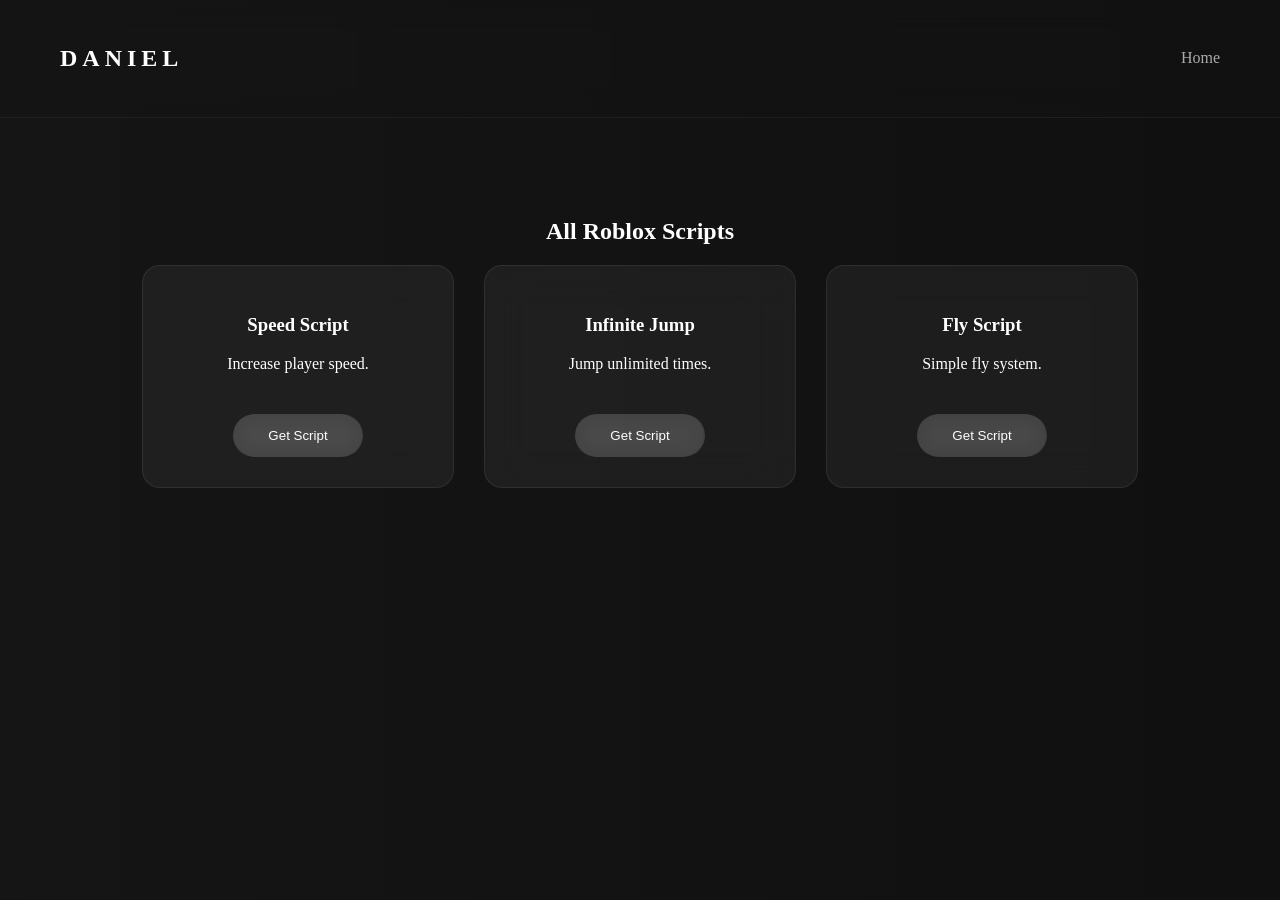
<file: scripts.html>
<!DOCTYPE html>
<html lang="en">
<head>
<meta charset="UTF-8">
<title>More Scripts</title>
<link rel="stylesheet" href="style.css">

<style>
/* POPUP STYLE */
.script-viewer{
position: fixed;
top:0;
left:0;
width:100%;
height:100%;
background: rgba(0,0,0,0.8);
display:none;
justify-content:center;
align-items:center;
z-index:1000;
}

.script-box{
background:#111;
padding:20px;
border-radius:10px;
width:80%;
max-width:700px;
}

.script-box pre{
background:black;
padding:15px;
border-radius:8px;
overflow:auto;
max-height:300px;
color:white;
}

.script-box button{
margin-top:10px;
margin-right:10px;
}
</style>

</head>

<body>

<nav>
<h2 class="logo">DANIEL</h2>
<ul>
<li><a href="index.html">Home</a></li>
</ul>
</nav>

<section class="section">

<h2>All Roblox Scripts</h2>

<div class="cards">

<div class="card">
<h3>Speed Script</h3>
<p>Increase player speed.</p>
<button onclick="openScript('speed')">Get Script</button>
</div>

<div class="card">
<h3>Infinite Jump</h3>
<p>Jump unlimited times.</p>
<button onclick="openScript('jump')">Get Script</button>
</div>

<div class="card">
<h3>Fly Script</h3>
<p>Simple fly system.</p>
<button onclick="openScript('fly')">Get Script</button>
</div>

</div>

</section>

<!-- POPUP -->
<div class="script-viewer" id="viewer">
<div class="script-box">

<pre id="scriptText"></pre>

<button onclick="copyScript()">Copy</button>
<button onclick="closeViewer()">Close</button>

</div>
</div>

<script>
const scripts = {

speed: `-- Speed Script
local player = game.Players.LocalPlayer

player.CharacterAdded:Connect(function(char)
local humanoid = char:WaitForChild("Humanoid")
humanoid.WalkSpeed = 50
end)

if player.Character then
player.Character.Humanoid.WalkSpeed = 50
end`,

jump: `-- Infinite Jump Script
local UserInputService = game:GetService("UserInputService")
local player = game.Players.LocalPlayer

UserInputService.JumpRequest:Connect(function()
local character = player.Character
if character then
local humanoid = character:FindFirstChildOfClass("Humanoid")
if humanoid then
humanoid:ChangeState(Enum.HumanoidStateType.Jumping)
end
end
end)`,

fly: `-- Fly Script
local player = game.Players.LocalPlayer
local mouse = player:GetMouse()

local flying = false
local speed = 50

mouse.KeyDown:Connect(function(key)
if key == "f" then
flying = not flying

if flying then
local bodyVelocity = Instance.new("BodyVelocity")
bodyVelocity.MaxForce = Vector3.new(1e5,1e5,1e5)
bodyVelocity.Velocity = Vector3.new(0,0,0)
bodyVelocity.Parent = player.Character.HumanoidRootPart

while flying do
wait()
bodyVelocity.Velocity = workspace.CurrentCamera.CFrame.LookVector * speed
end

bodyVelocity:Destroy()
end
end
end)`
};

function openScript(id){
document.getElementById("viewer").style.display = "flex";
document.getElementById("scriptText").innerText = scripts[id];
}

function closeViewer(){
document.getElementById("viewer").style.display = "none";
}

function copyScript(){
let text = document.getElementById("scriptText").innerText;
navigator.clipboard.writeText(text);
alert("Copied!");
}
</script>

</body>
</html>
</file>
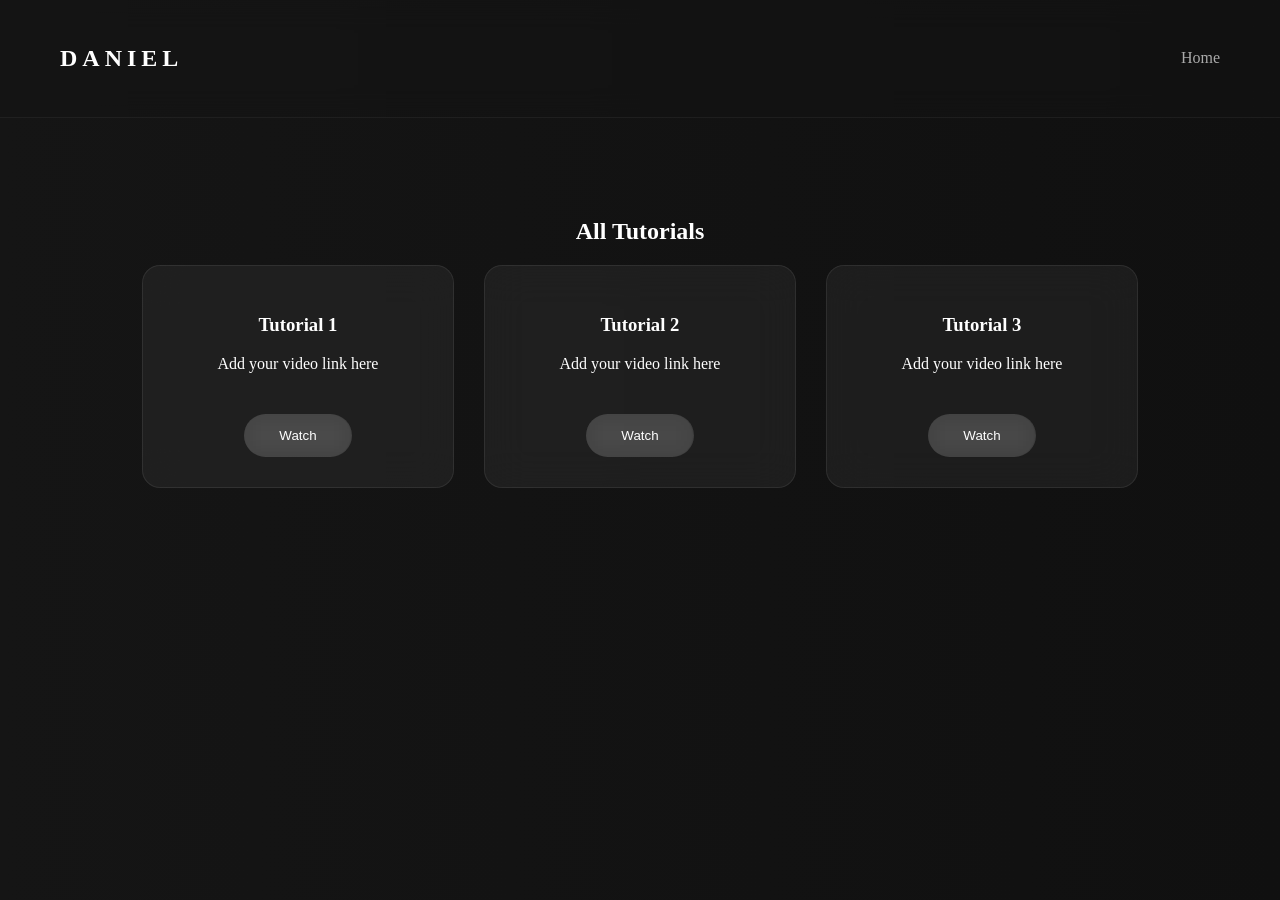
<file: tutorials.html>
<!DOCTYPE html>
<html lang="en">
<head>
<meta charset="UTF-8">
<title>More Tutorials</title>
<link rel="stylesheet" href="style.css">
</head>

<body>

<nav>
<h2 class="logo">DANIEL</h2>
<ul>
<li><a href="index.html">Home</a></li>
</ul>
</nav>

<section class="section">

<h2>All Tutorials</h2>

<div class="cards">

<div class="card">
<h3>Tutorial 1</h3>
<p>Add your video link here</p>
<button>Watch</button>
</div>

<div class="card">
<h3>Tutorial 2</h3>
<p>Add your video link here</p>
<button>Watch</button>
</div>

<div class="card">
<h3>Tutorial 3</h3>
<p>Add your video link here</p>
<button>Watch</button>
</div>

</div>

</section>

</body>
</html>
</file>
<file: style.css>
html{
scroll-behavior:smooth;
}

body{
margin:0;
font-family:Poppins;
color:white;
background:linear-gradient(270deg,#0b0b0b,#111,#0b0b0b,#151515);
background-size:600% 600%;
animation:bgFlow 15s ease infinite;
overflow-x:hidden;
}

@keyframes bgFlow{
0%{background-position:0% 50%}
50%{background-position:100% 50%}
100%{background-position:0% 50%}
}

/* particles background */

#particles-js{
position:fixed;
width:100%;
height:100%;
top:0;
left:0;
z-index:-2;
}

nav{
display:flex;
justify-content:space-between;
align-items:center;
padding:25px 60px;
background:rgba(20,20,20,0.4);
backdrop-filter:blur(15px);
border-bottom:1px solid rgba(255,255,255,0.05);
}

.logo{
letter-spacing:5px;
font-weight:600;
}

nav ul{
display:flex;
gap:40px;
list-style:none;
}

nav a{
text-decoration:none;
color:#aaa;
transition:0.3s;
}

nav a:hover{
color:white;
}

/* hero */

.hero{
height:80vh;
display:flex;
flex-direction:column;
justify-content:center;
align-items:center;
text-align:center;

background:rgba(0,0,0,0.3);
backdrop-filter:blur(10px);
border-radius:20px;
margin:60px;
padding:40px;
position:relative;
overflow:hidden;
}

/* hero background image */

.hero-bg{
position:absolute;
top:0;
left:0;
width:100%;
height:100%;
background-image:url("https://images.unsplash.com/photo-1603484477859-abe6a73f9366");
background-size:cover;
background-position:center;
opacity:0.15;
z-index:-1;
animation:zoomBg 20s ease-in-out infinite alternate;
}

@keyframes zoomBg{
from{transform:scale(1);}
to{transform:scale(1.2);}
}

/* glowing title */

.main-title{
font-size:100px;
letter-spacing:10px;
animation:glow 3s ease-in-out infinite alternate;
transition:transform 0.1s ease;
cursor:default;
}

@keyframes glow{
from{
text-shadow:0 0 10px #fff,0 0 20px #888;
}
to{
text-shadow:0 0 20px #fff,0 0 40px #aaa;
}
}

.section{
text-align:center;
padding:80px;
}

.cards{
display:flex;
justify-content:center;
gap:30px;
flex-wrap:wrap;
}

.card{
background:rgba(255,255,255,0.05);
backdrop-filter:blur(20px);
border:1px solid rgba(255,255,255,0.08);
padding:30px;
width:250px;
border-radius:18px;
transition:0.4s;
}

.card:hover{
transform:translateY(-10px) scale(1.03);
background:rgba(255,255,255,0.08);
box-shadow:0 10px 40px rgba(0,0,0,0.5);
}

button{
margin-top:25px;
padding:14px 35px;
border-radius:30px;
border:none;
background:rgba(255,255,255,0.15);
color:white;
backdrop-filter:blur(10px);
cursor:pointer;
transition:0.3s;
}

button:hover{
transform:scale(1.1);
background:rgba(255,255,255,0.25);
}

footer{
text-align:center;
padding:40px;
color:#777;
border-top:1px solid #222;
}

/* SCRIPT POPUP VIEWER */

.script-viewer{
position:fixed;
top:0;
left:0;
width:100%;
height:100%;
background:rgba(0,0,0,0.8);
display:none;
justify-content:center;
align-items:center;
z-index:1000;
}

.script-box{
background:#111;
padding:30px;
border-radius:15px;
width:500px;
max-width:90%;
text-align:center;
}

.script-box pre{
background:#0d0d0d;
padding:15px;
border-radius:10px;
overflow:auto;
color:#8aff8a;
margin:20px 0;
font-size:13px;
border:1px solid #222;
}

/* light beams behind title */

.light-beams{
position:absolute;
top:0;
left:0;
width:100%;
height:100%;
overflow:hidden;
z-index:-1;
}

.light-beams::before,
.light-beams::after{
content:"";
position:absolute;
width:400px;
height:400px;
background:radial-gradient(circle, rgba(255,255,255,0.25), transparent 70%);
filter:blur(80px);
animation:beamMove 15s linear infinite;
}

.light-beams::after{
left:70%;
top:40%;
animation-delay:7s;
}

.light-beams::before{
left:10%;
top:20%;
}

@keyframes beamMove{
0%{
transform:translateY(-100px) translateX(-50px);
}
50%{
transform:translateY(100px) translateX(50px);
}
100%{
transform:translateY(-100px) translateX(-50px);
}
}
</file>
